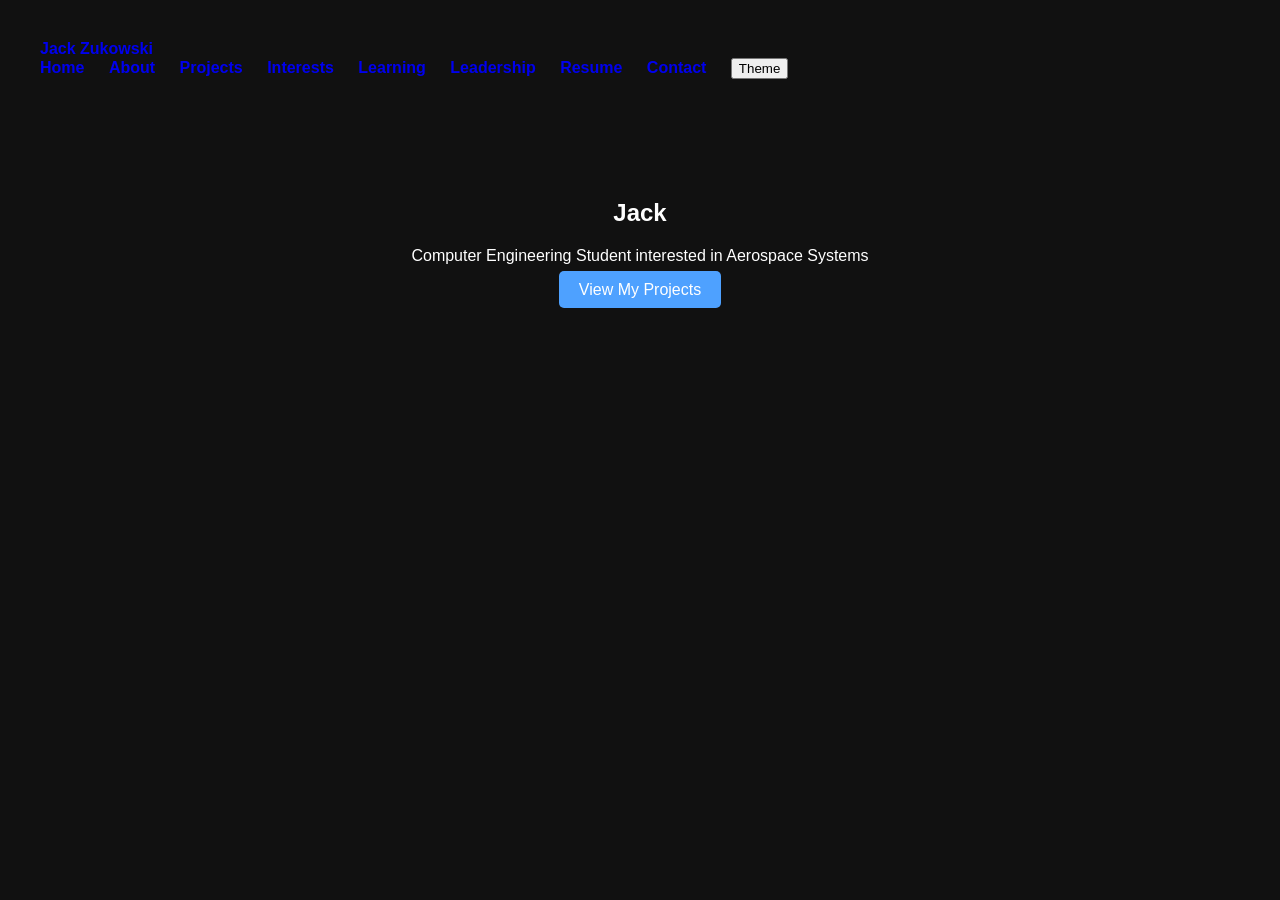
<file: index.html>
<!DOCTYPE html>
<html>

<head>

<title>Jack | Portfolio</title>

<link rel="stylesheet" href="css/styles.css">

<script src="js/themeToggle.js"></script>

</head>

<body class="dark">

<nav class="navbar">

<div class="nav-left">
<a class="logo" href="index.html">Jack Zukowski</a>
</div>

<div class="nav-right">

<a href="index.html">Home</a>
<a href="about.html">About</a>
<a href="projects.html">Projects</a>
<a href="interests.html">Interests</a>
<a href="learning.html">Learning</a>
<a href="leadership.html">Leadership</a>
<a href="resume.html">Resume</a>
<a href="contact.html">Contact</a>

<button onclick="toggleTheme()">Theme</button>

</div>

</nav>

<section class="hero">

<h1>Jack</h1>

<p>
Computer Engineering Student interested in Aerospace Systems
</p>

<a class="button" href="projects.html">
View My Projects
</a>

</section>

</body>

</html>
</file>
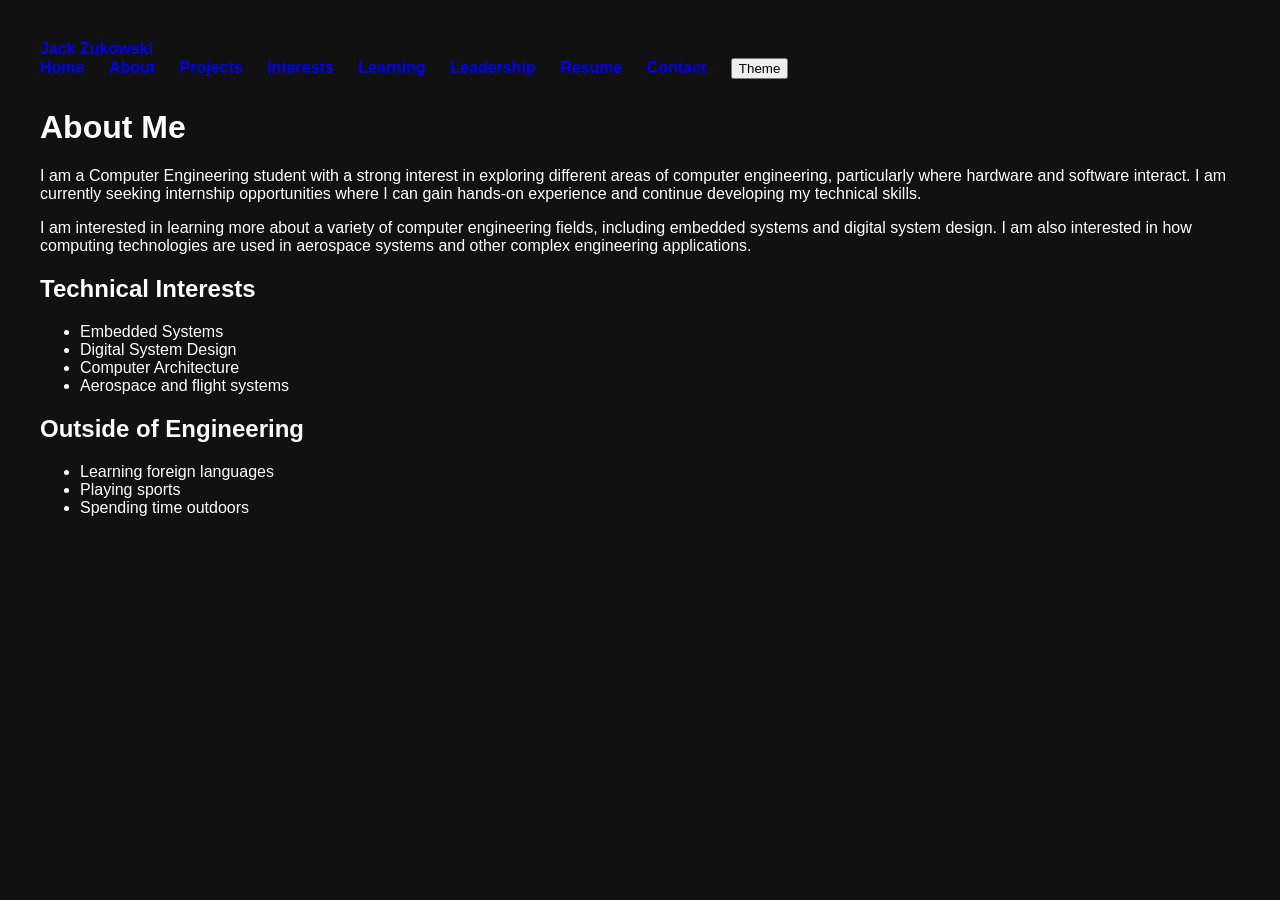
<file: about.html>
<!DOCTYPE html>
<html>

<head>

<title>About</title>

<link rel="stylesheet" href="css/styles.css">
<script src="js/themeToggle.js"></script>

</head>

<body class="dark">

<nav class="navbar">

<div class="nav-left">
<a class="logo" href="index.html">Jack Zukowski</a>
</div>

<div class="nav-right">

<a href="index.html">Home</a>
<a href="about.html">About</a>
<a href="projects.html">Projects</a>
<a href="interests.html">Interests</a>
<a href="learning.html">Learning</a>
<a href="leadership.html">Leadership</a>
<a href="resume.html">Resume</a>
<a href="contact.html">Contact</a>

<button onclick="toggleTheme()">Theme</button>

</div>

</nav>

<h1>About Me</h1>

<p>
I am a Computer Engineering student with a strong interest in exploring
different areas of computer engineering, particularly where hardware
and software interact. I am currently seeking internship opportunities
where I can gain hands-on experience and continue developing my
technical skills.
</p>

<p>
I am interested in learning more about a variety of computer engineering
fields, including embedded systems and digital system design. I am also
interested in how computing technologies are used in aerospace systems
and other complex engineering applications.
</p>

<h2>Technical Interests</h2>

<ul>
<li>Embedded Systems</li>
<li>Digital System Design</li>
<li>Computer Architecture</li>
<li>Aerospace and flight systems</li>
</ul>

<h2>Outside of Engineering</h2>

<ul>
<li>Learning foreign languages</li>
<li>Playing sports</li>
<li>Spending time outdoors</li>
</ul>

</body>

</html>
</file>
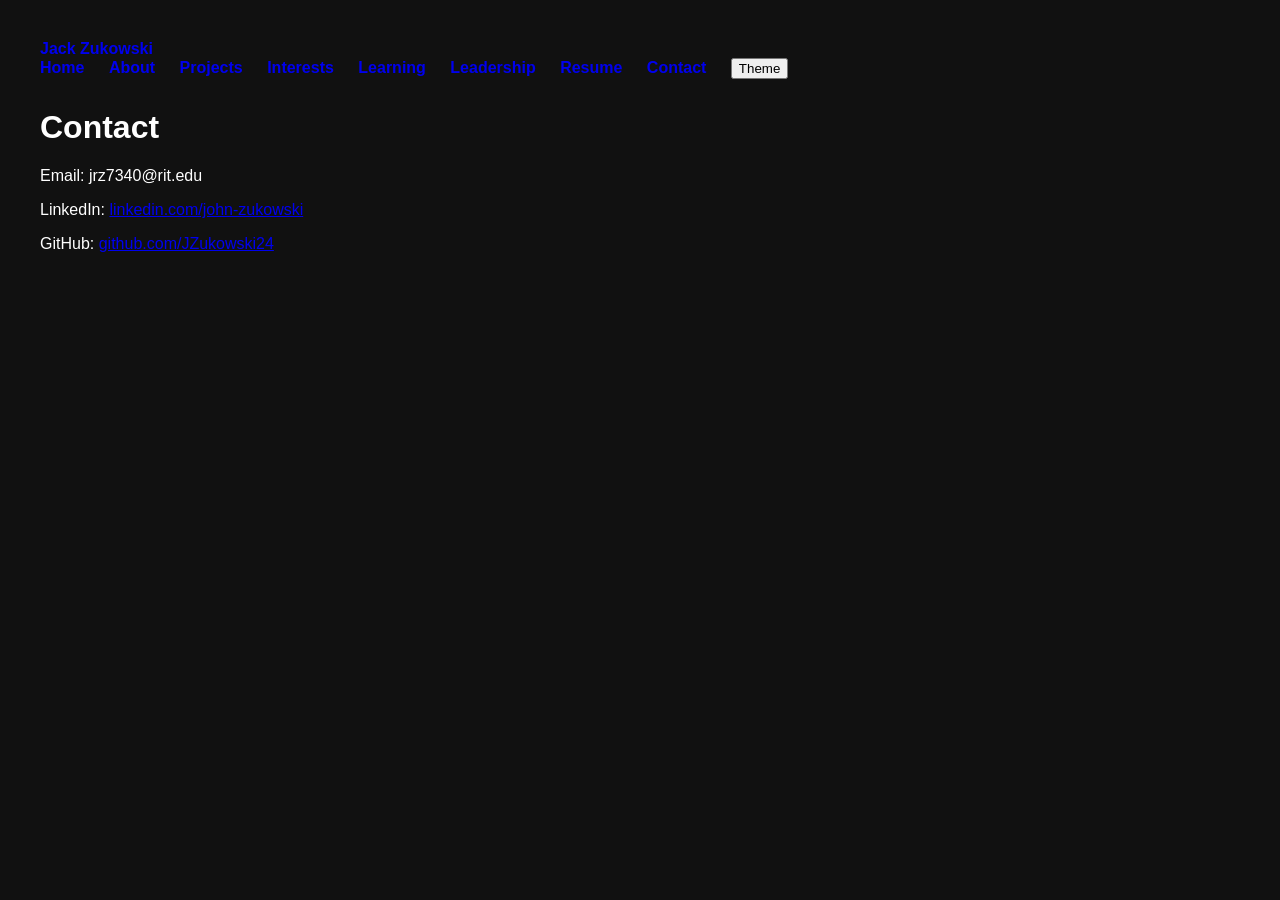
<file: contact.html>
<!DOCTYPE html>
<html>

<head>

<title>Contact</title>

<link rel="stylesheet" href="css/styles.css">
<script src="js/themeToggle.js"></script>

</head>

<body class="dark">

<nav class="navbar">

<div class="nav-left">
<a class="logo" href="index.html">Jack Zukowski</a>
</div>

<div class="nav-right">

<a href="index.html">Home</a>
<a href="about.html">About</a>
<a href="projects.html">Projects</a>
<a href="interests.html">Interests</a>
<a href="learning.html">Learning</a>
<a href="leadership.html">Leadership</a>
<a href="resume.html">Resume</a>
<a href="contact.html">Contact</a>

<button onclick="toggleTheme()">Theme</button>

</div>

</nav>

<h1>Contact</h1>

<p>Email: jrz7340@rit.edu</p>

<p>
LinkedIn:
<a href="https://www.linkedin.com/in/john-zukowski-614285307/">
linkedin.com/john-zukowski
</a>
</p>

<p>
GitHub:
<a href="https://github.com/JZukowski24">
github.com/JZukowski24
</a>
</p>

</body>

</html>
</file>
<file: css/styles.css>
body{
font-family: Arial, sans-serif;
margin:40px;
transition: background 0.3s;
}

nav{
margin-bottom:30px;
}

nav a{
margin-right:20px;
text-decoration:none;
font-weight:bold;
}

.button{
padding:10px 20px;
background:#4ea1ff;
color:white;
text-decoration:none;
border-radius:5px;
}

.hero{
text-align:center;
margin-top:120px;
}

.project-card {
border:1px solid #444;
padding:20px;
margin-top:20px;
border-radius:8px;
cursor:pointer;
transition:transform 0.2s ease;
}

.project-card:hover {
transform:scale(1.02);
}

.project-img{
width:100%;
border-radius:6px;
margin-bottom:10px;
}

.dark{
background:#111;
color:white;
}

.light{
background:white;
color:black;
}

.leadership-card{
border:1px solid #444;
padding:20px;
margin-top:20px;
border-radius:8px;
}

.filter-bar{
margin-top:30px;
margin-bottom:30px;
}

.filter-bar button{
margin-right:10px;
padding:8px 16px;
border:none;
border-radius:5px;
cursor:pointer;
}

.filter-bar button:hover{
background:#444;
}

.project-header{
margin-bottom:30px;
}

.project-description{
font-size:18px;
opacity:0.85;
margin-top:10px;
}

.project-body{
margin-top:20px;
line-height:1.6;
}

.tag-container{
margin-top:15px;
}

.tag{
display:inline-block;
background:#333;
padding:5px 10px;
border-radius:6px;
font-size:13px;
margin-right:8px;
}
</file>
